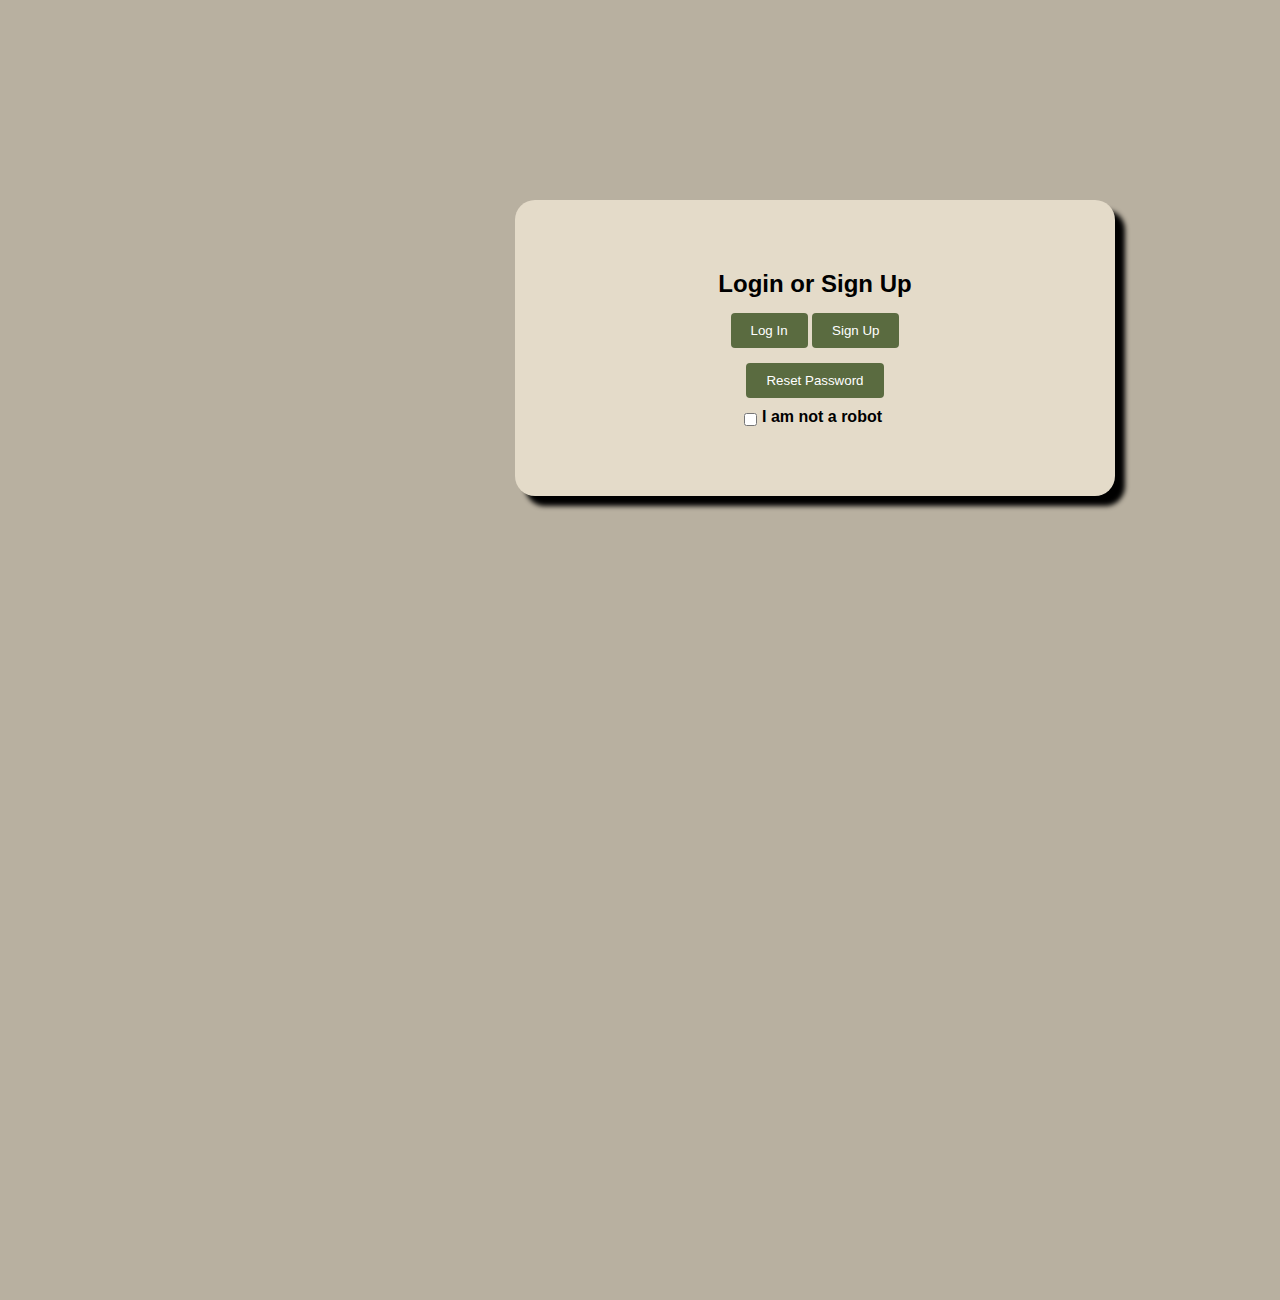
<file: Ideathon/index.html>
<!DOCTYPE html>
<html lang="en">
<head>
<meta charset="UTF-8">
<meta name="viewport" content="width=device-width, initial-scale=1.0">
<link rel="stylesheet" href="index.css">
<title>Login and Signup Page</title>

</head>
<body>
<div class="form-container">
  <div class="iv">
  <h2>Login or Sign Up</h2>

  <form id="login-form">
    <div class="form-group">
    <button type="submit"> <a class="li" href="login.html">Log In</a></button>
    <button type="submit"><a class="li" href="signup.html">Sign Up</a></button>
    
</form>
  
  <form id="forgot-password-form">
    <div class="form-group">
    </div>
    <button type="submit"><a class="li" href="reset.html">Reset Password</a></button>
    <div class="checkbox-container">
      <input type="checkbox" id="not-robot" name="not-robot" required>
      <label for="not-robot">I am not a robot</label>
    </div>
  </form>
</div>
</div>

<script src="index.js"></script>
</body>
</html>
</file>
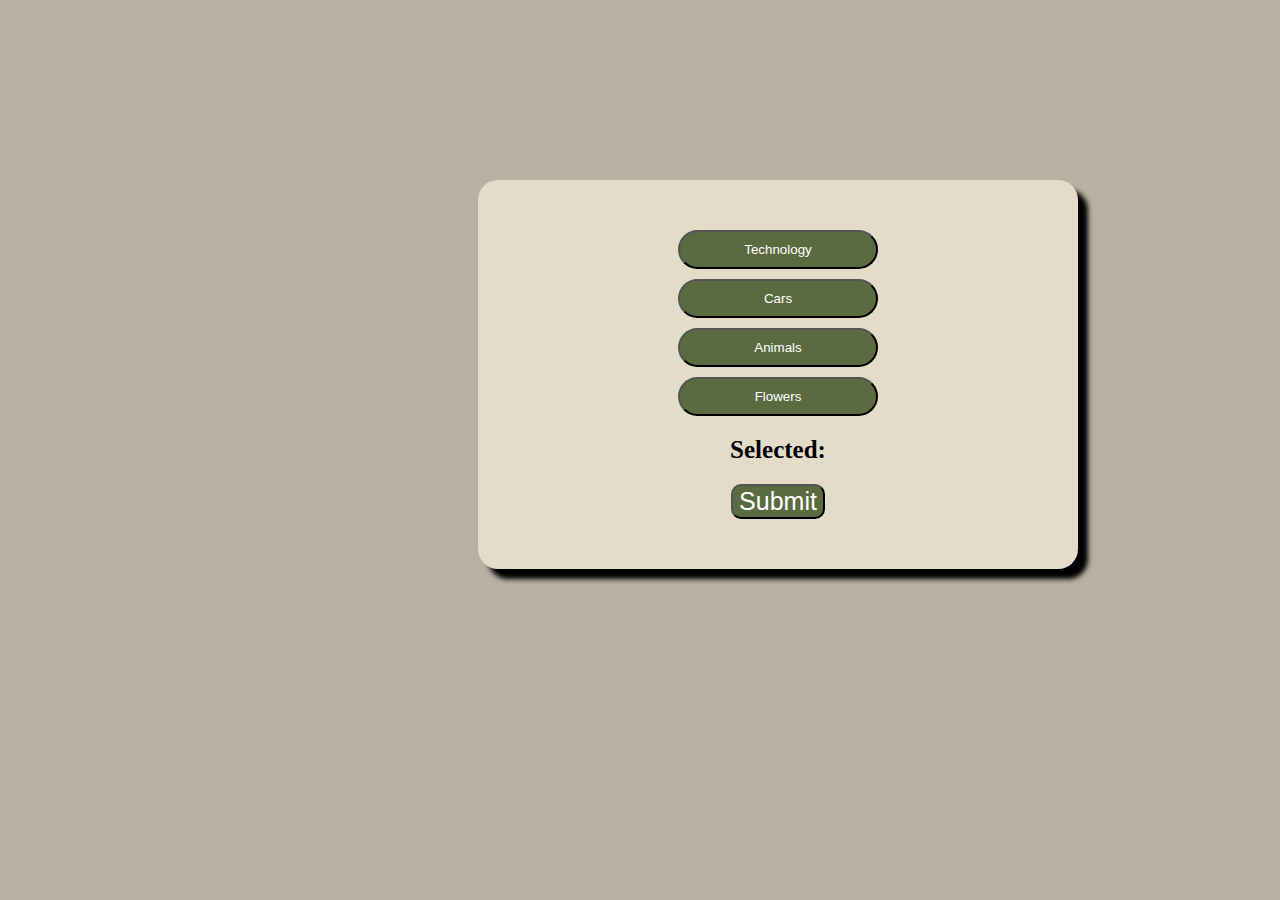
<file: Ideathon/hidden.html>
<!DOCTYPE html>
<html lang="en">
<head>
    <meta charset="UTF-8">
    <meta name="viewport" content="width=device-width, initial-scale=1.0">
    <title>Document</title>
    <link rel="stylesheet" href="hidden.css">
</head>

<body>
  <div class="hid"> <div class="dropdown-container">
    
    <div class="dropdown">
      <button class="dropdown-btn">Technology</button>
      <div class="dropdown-content">
    <a href="#">Apple iPhone</a>
    <a href="#">Computer monitor</a>
    <a href="#">Mouse</a>
      </div>
    </div>
  
    <div class="dropdown">
      <button class="dropdown-btn">Cars</button>
      <div class="dropdown-content">
        <a href="#">BMW</a>
    <a href="#">Toyota</a>
    <a href="#">Porsche</a>
      </div>
    </div>
  
    <div class="dropdown">
      <button class="dropdown-btn">Animals</button>
      <div class="dropdown-content">
        <a href="#">Dog</a>
        <a href="#">Cat</a>
        <a href="#">Horse</a>
      </div>

    </div>
  
    <div class="dropdown">
      <button class="dropdown-btn">Flowers</button>
      <div class="dropdown-content">
        <a href="#">Rose</a>
    <a href="#">Lotus</a>
    <a href="#">Jasmine</a>
      </div>
    </div>
  </div>
  
  <div id="selected-item">
    <b>Selected: </b>
  </div>
  <div class="sub">
    <button type="submit" class="sb" > <a class="li" href="login.html">Submit</a></button>
  </div>
</div>

</body>
<script>
    const dropdowns = document.getElementsByClassName('dropdown');

for (let i = 0; i < dropdowns.length; i++) {
  const dropdown = dropdowns[i];
  const dropdownBtn = dropdown.getElementsByClassName('dropdown-btn')[0];
  const dropdownOptions = dropdown.getElementsByTagName('a');
  
  for (let j = 0; j < dropdownOptions.length; j++) {
    const option = dropdownOptions[j];
    
    option.addEventListener('click', function() {
      const selectedItem = option.innerText;
      document.getElementById('selected-item').innerText = `${document.getElementById('selected-item').innerText} ${selectedItem}`;
    });
  }
}
</script>
</html>
</file>
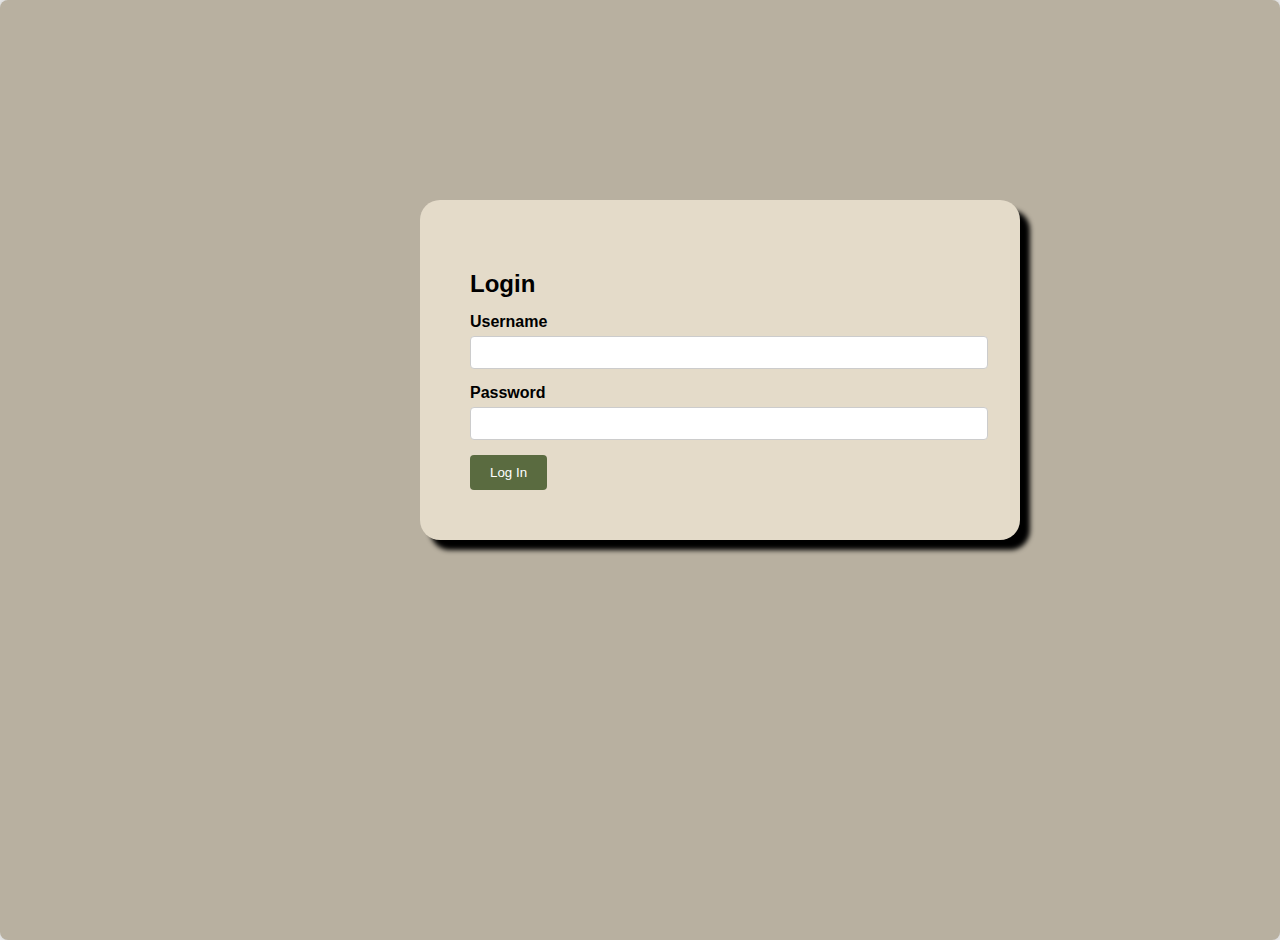
<file: Ideathon/login.html>
<!DOCTYPE html>
<html lang="en">
<head>
<meta charset="UTF-8">
<meta name="viewport" content="width=device-width, initial-scale=1.0">
<link rel="stylesheet" href="login.css">
<title>Login Page</title>

</head>
<body>
<div class="login-container">
 <div class="log">
  <h2>Login</h2>
  <form id="login-form">
    <div class="form-group">
      <label for="username">Username</label>
      <input type="text" id="username" name="username" required>
    </div>
    <div class="form-group">
      <label for="password">Password</label>
      <input type="password" id="password" name="password" required>
    </div>
    <button type="submit">Log In</button>
  </form>
 </div>
</div>

<script src="login.js"></script>
</body>
</html>
</file>
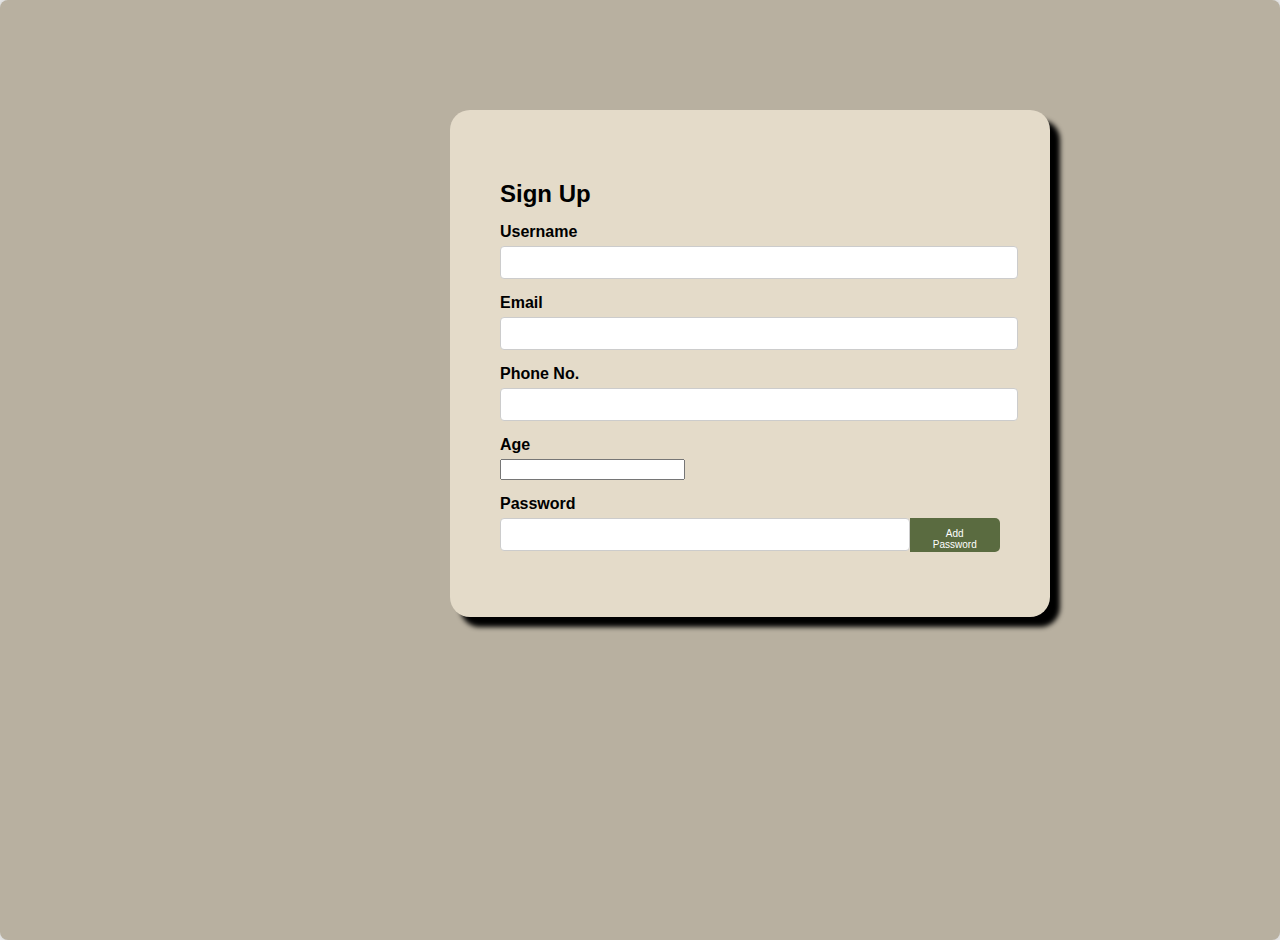
<file: Ideathon/signup.html>
<!DOCTYPE html>
<html lang="en">
<head>
<meta charset="UTF-8">
<meta name="viewport" content="width=device-width, initial-scale=1.0">
<link rel="stylesheet" href="signup.css">
<title>Block Chain</title>

</head>
<body>
<div class="signup-container">
  <div class="sign">
    <h2>Sign Up</h2>
    <form id="signup-form">
      <div class="form-group">
        <label for="username">Username</label>
        <input type="text" id="username" name="username" required>
      </div>
      <div class="form-group">
        <label for="email">Email</label>
        <input type="email" id="email" name="email" required>
      </div>
      <div class="form-group">
        <label for="number">Phone No.</label>
        <input type="text" id="username" name="username" required>
      </div>
      <div class="form-group">
        <label for="number">Age</label>
        <input type="number" id="username" name="username" required>
      </div>
      <div class="form-group ">
        <label for="password">Password</label>
        <div >  
          <div class="input-container ">
            <input type="password" class="p2" id="password" name="password" required >
            <button type="submit"class="p1"> <a class="li" href="hidden.html">Add Password</a></button>
          </div>
          
       <form id="signup-form">

      </form>
    </form>
  </div>

</div>
</div>

<script src="signup.js"></script>
</body>
</html>
</file>
<file: Ideathon/index.css>
body {
    font-family: Arial, sans-serif;
    margin: 0;
    padding: 0;
    display: flex;
    justify-content: center;
    align-items: center;
    background-color: #f0f0f0;
  }
  .form-container {
    background-color:rgb(184, 176, 160);;
    padding: 200px;
    border-radius: 8px;
    box-shadow: 0px 0px 10px rgba(0, 0, 0, 0.2);
    width: 300vh;
    text-align: center;
    height: 100vh;
    
  }
  .form-container h2 {
    margin-bottom: 15px;
  }
  .form-group {
    margin-bottom: 15px;
  }
  label {
    display: block;
    margin-bottom: 5px;
    font-weight: bold;
  }
  input[type="text"],
  input[type="email"],
  input[type="password"] {
    width: 100%;
    padding: 8px;
    border: 1px solid #ccc;
    border-radius: 4px;
  }
  button {
    background-color: rgb(90, 107, 64);
    color: #e43333;
    border: none;
    border-radius: 4px;
    padding: 10px 20px;
    cursor: pointer;
  }
  .checkbox-container {
    display: flex;
    align-items: center;
    margin-top: 10px;
    text-align: center;
    margin-left: 175px;
  }
  input[type="checkbox"] {
    margin-right: 5px;
  
  }
  .section {
    display: none;
  }
  .li{
    text-decoration: none;
    color:white
  }
  .iv{
    border: 0px solid black;
    border-radius: 20px;
    background-color: rgb(228, 219, 201);
    width: 500px;
   margin-left:350px ;
   padding: 50px;
   box-shadow: 10px 10px 5px black;
   
  }
</file>
<file: Ideathon/hidden.css>
body{
  background-color:rgb(184, 176, 160);;
  text-align: center;
  margin-top: 20vh;
}
  .dropdown-container {
display: flex;
flex-direction: column;
gap: 10px;
}

.dropdown {
position: relative;
}

.dropdown-btn {
width: 200px;
padding: 10px;
border-radius: 20px;
background-color: rgb(90, 107, 64);;
color: white;
}

.dropdown-content {
position: absolute;
display: none;
width: 50%;
background-color: rgb(184, 176, 160);;
z-index: 1;
}

.dropdown-content a {
display: block;
padding: 10px;
text-decoration: none;
color: black;

}

.dropdown:hover .dropdown-content {
display: block;
}
.hid{
border: 0px solid black;
  border-radius: 20px;
  background-color: rgb(228, 219, 201);
  width: 500px;
 margin-left:470px ;
 padding: 50px;
 box-shadow: 10px 10px 5px black;
}

#selected-item {
margin-top: 20px;
font-size: 25px;
}
.sub{
  padding-top: 20px;

}
.sb{
  font-size: 25px;
  border-radius: 10px;
  background-color:  rgb(90, 107, 64);
  color: white;
  
}
.li{
  text-decoration: none;
  color: white;
}
</file>
<file: Ideathon/login.css>
body {
    font-family: Arial, sans-serif;
    margin: 0;
    padding: 0;
    display: flex;
    justify-content: center;
    align-items: center;
    min-height: 100vh;
    background-color: #f0f0f0;
  }
  .login-container {
    background-color:rgb(184, 176, 160);; 
    padding: 20px;
    border-radius: 8px;
    box-shadow: 0px 0px 10px rgba(0, 0, 0, 0.2);
    width: 300vh;
    height: 100vh;
  
  
  }
  .login-container h2 {
    margin-bottom: 15px;
  }
  .form-group {
    margin-bottom: 15px;
  }
  label {
    display: block;
    margin-bottom: 5px;
    font-weight: bold;
  }
  input[type="text"],
  input[type="password"] {
    width: 100%;
    padding: 8px;
    border: 1px solid #ccc;
    border-radius: 4px;
  }
  button {
    background-color: rgb(90, 107, 64);
    color: #fff;
    border: none;
    border-radius: 4px;
    padding: 10px 20px;
  
    cursor: pointer;
  }
  .log{
    border: 0px solid black;
    border-radius: 20px;
    background-color: rgb(228, 219, 201);
    width: 500px;
   margin-left:400px ;
   padding: 50px;
   box-shadow: 10px 10px 5px black;
   margin-top: 20vh;
  }
</file>
<file: Ideathon/signup.css>
body {
    font-family: Arial, sans-serif;
    margin: 0;
    padding: 0;
    display: flex;
    justify-content: center;
    align-items: center;
    min-height: 100vh;
    background-color: #f0f0f0;
  }
  .signup-container {
    height: 100vh;
    padding: 20px;
    border-radius: 8px;
    box-shadow: 0px 0px 10px rgba(0, 0, 0, 0.2);
    width: 300vh;
    background-color: rgb(184, 176, 160);;
    
  }
  .signup-container h2 {
    margin-bottom: 15px;
  }
  .form-group {
    margin-bottom: 15px;
  }
  label {
    display: block;
    margin-bottom: 5px;
    font-weight: bold;
  }
  input[type="text"],
  input[type="email"],
  input[type="password"] {
    width: 100%;
    padding: 8px;
    border: 1px solid #ccc;
    border-radius: 4px;
  }
  button {
    background-color: rgb(90, 107, 64);
    color: #fff;
    border: none;
    border-radius: 4px;
    padding: 10px 20px;
    cursor: pointer;
  }
  .li{
    text-decoration: none;
    color:white
  }
  .input-container{
    display: flex;
    position: relative;
    align-items: center;

  }

  .p1{
    height: 34px;
    font-size:10px;
    border-radius: 0px 5px 5px 0px;
    
  }
  .sign{
      margin-top: 90px;
      border: 0px solid black;
      border-radius: 20px;
      background-color: rgb(228, 219, 201);
      width: 500px;
     margin-left:430px ;
     padding: 50px;
     box-shadow: 10px 10px 5px black;
     
    }
</file>
